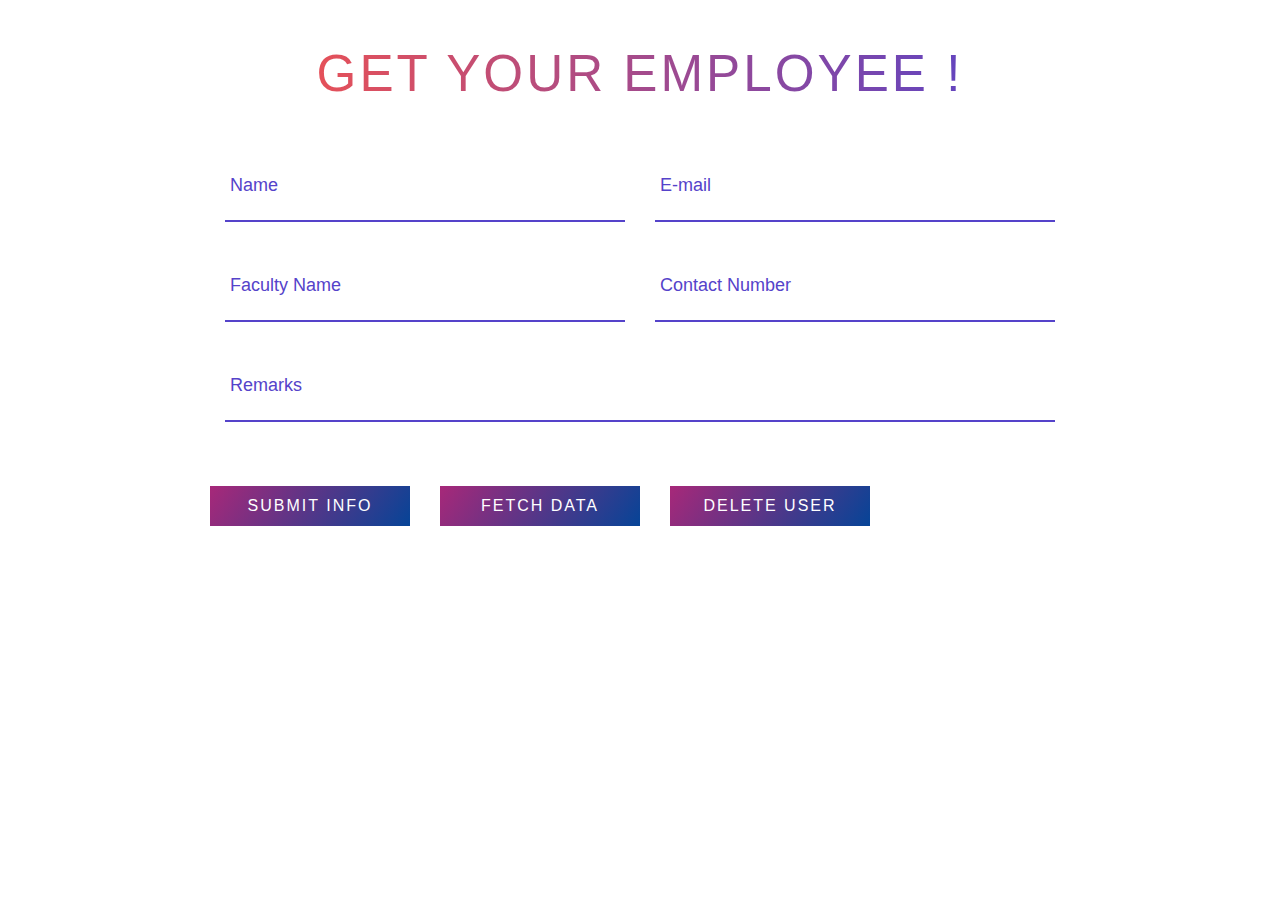
<file: templates/index.html>
<!DOCTYPE html>
<html lang="en">

<head>
    <meta charset="UTF-8">
    <meta http-equiv="X-UA-Compatible" content="IE=edge">
    <meta name="viewport" content="width=device-width, initial-scale=1.0">
    <title>Document</title>
    <link href="//maxcdn.bootstrapcdn.com/bootstrap/4.1.1/css/bootstrap.min.css" rel="stylesheet" id="bootstrap-css">
    <script src="//maxcdn.bootstrapcdn.com/bootstrap/4.1.1/js/bootstrap.min.js"></script>
    <script src="//cdnjs.cloudflare.com/ajax/libs/jquery/3.2.1/jquery.min.js"></script>

    <style>
        .get-in-touch {
            max-width: 800px;
            margin: 50px auto;
            position: relative;

        }

        @keyframes title {
            from {
                color: #5543ca;
                background-clip: text !important;
                background: #5543ca;
                -webkit-background-clip: text !important;
                -webkit-text-fill-color: transparent !important;

                background: -moz-linear-gradient(left, #f4524d 0%, #5543ca 100%) !important;
                background: -webkit-linear-gradient(left, #f4524d 0%, #5543ca 100%) !important;
                background: linear-gradient(to right, #f4524d 0%, #5543ca 100%) !important;
            }

            to {
                color: #5543ca;
                background-clip: text !important;
                background: #5543ca;
                -webkit-background-clip: text !important;
                -webkit-text-fill-color: transparent !important;

                background: -moz-linear-gradient(left, #5543ca 0%, #f4524d 100%) !important;
                background: -webkit-linear-gradient(left, #5543ca 0%, #f4524d 100%) !important;
                background: linear-gradient(to right, #5543ca 0%, #f4524d 100%) !important;
            }
        }

        .get-in-touch .title {
            text-align: center;
            text-transform: uppercase;
            letter-spacing: 3px;
            font-size: 3.2em;
            line-height: 48px;
            padding-bottom: 48px;
            color: #5543ca;
            background-clip: text !important;
            background: #5543ca;
            background: -moz-linear-gradient(left, #f4524d 0%, #5543ca 100%) !important;
            background: -webkit-linear-gradient(left, #f4524d 0%, #5543ca 100%) !important;
            background: linear-gradient(to right, #f4524d 0%, #5543ca 100%) !important;
            -webkit-background-clip: text !important;
            -webkit-text-fill-color: transparent !important;
            animation-name: title;
            animation-duration: 4s;
            animation-iteration-count: infinite;
            animation-play-state: running;
            animation-direction: alternate-reverse;
        }


        .contact-form .form-field {
            position: relative;
            margin: 32px 0;
        }

        .contact-form .input-text {
            display: block;
            width: 100%;
            height: 36px;
            border-width: 0 0 2px 0;
            border-color: #5543ca;
            font-size: 18px;
            line-height: 26px;
            font-weight: 400;
        }

        .contact-form .input-text:focus {
            outline: none;
        }

        .contact-form .input-text:focus+.label,
        .contact-form .input-text.not-empty+.label {
            -webkit-transform: translateY(-24px);
            transform: translateY(-24px);
        }

        .contact-form .label {
            position: absolute;
            left: 20px;
            bottom: 16px;
            font-size: 18px;
            line-height: 26px;
            font-weight: 400;
            color: #5543ca;
            cursor: text;
            transition: -webkit-transform .2s ease-in-out;
            transition: transform .2s ease-in-out;
            transition: transform .2s ease-in-out,
                -webkit-transform .2s ease-in-out;
        }

        .contact-form .submit-btn {
            display: inline-block;
            background-color: #000;
            background-image: linear-gradient(125deg, #a72879, #064497);
            color: #fff;
            text-transform: uppercase;
            letter-spacing: 2px;
            font-size: 16px;
            padding: 8px 16px;
            border: none;
            width: 200px;
            cursor: pointer;
        }

        .submit-btn:hover {
            background-image: linear-gradient(125deg, #064497, #a72879);
        }
    </style>
</head>

<body>

    <section class="get-in-touch">
        <h1 class="title">Get Your Employee !</h1>
        <div class="row">
            <form class="contact-form row" action="/output" method="POST">
                <div class="form-field col-lg-6">
                    <input id="name" name="name" class="input-text js-input" type="text">
                    <label class="label" for="name">Name</label>
                </div>
                <div class="form-field col-lg-6 ">
                    <input id="email" name="email" class="input-text js-input" type="email">
                    <label class="label" for="email">E-mail</label>
                </div>
                <div class="form-field col-lg-6 ">
                    <input id="company" name="company" class="input-text js-input" type="text">
                    <label class="label" for="company">Faculty Name</label>
                </div>
                <div class="form-field col-lg-6 ">
                    <input id="phone" name="phone" class="input-text js-input" type="text">
                    <label class="label" for="phone">Contact Number</label>
                </div>
                <div class="form-field col-lg-12">
                    <input id="message" name="message" class="input-text js-input" type="text">
                    <label class="label" for="message">Remarks</label>
                </div>
                <div class="row">
                    <div class="form-field col-lg-4">
                        <input class="submit-btn" type="submit" name="submit" value="Submit info">
                    </div>
                    <div class="form-field col-lg-4">
                        <input class="submit-btn" type="submit" name="fetch" value="Fetch data">
                    </div>
                    <div class="form-field col-lg-4">
                        <input class="submit-btn" type="submit" name="delete" value="Delete user">
                    </div>
            </form>
        </div>
        </div>
    </section>

</body>

</html>
</file>
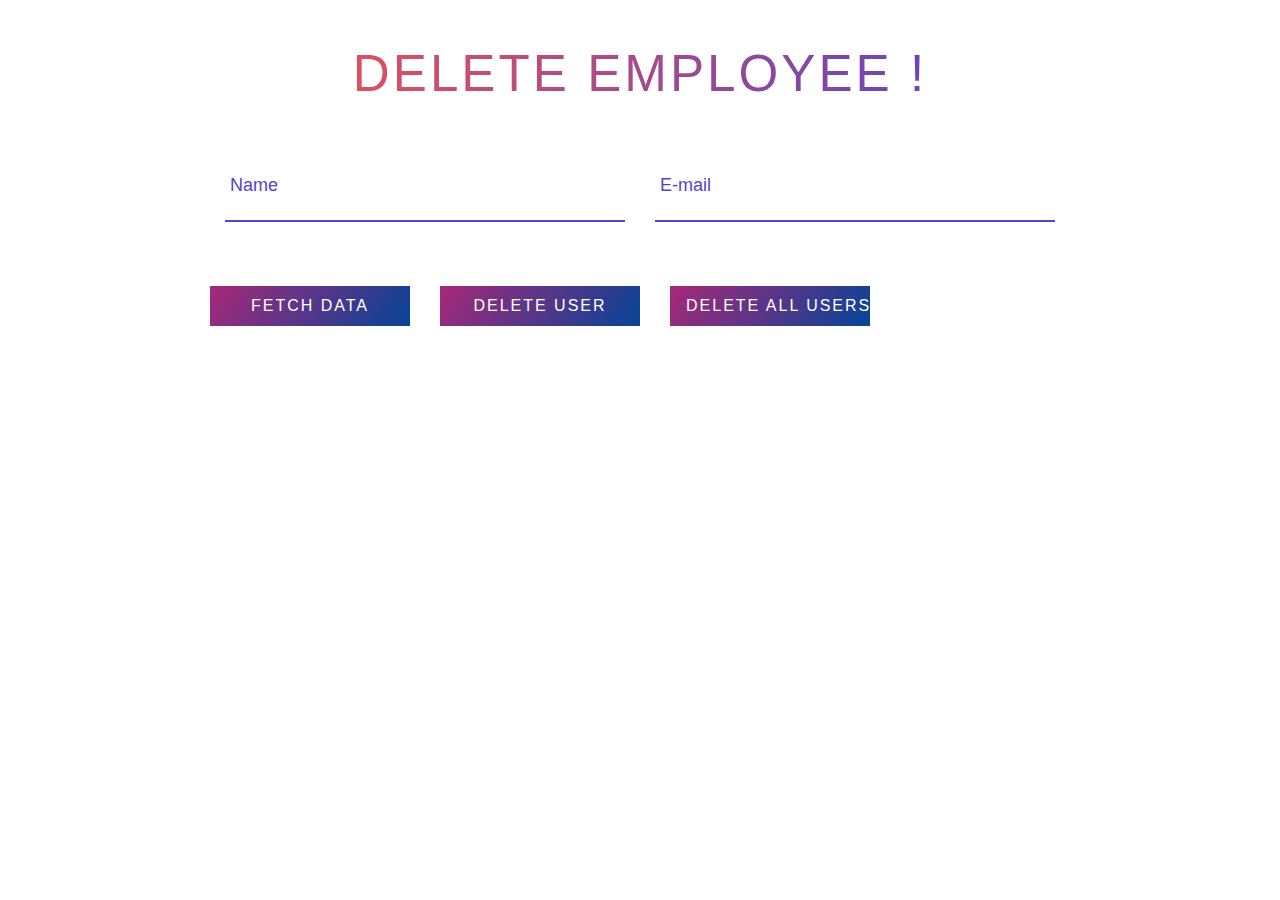
<file: templates/delete.html>
<!DOCTYPE html>
<html lang="en">

<head>
    <meta charset="UTF-8">
    <meta http-equiv="X-UA-Compatible" content="IE=edge">
    <meta name="viewport" content="width=device-width, initial-scale=1.0">
    <title>Delete page</title>
    <link href="//maxcdn.bootstrapcdn.com/bootstrap/4.1.1/css/bootstrap.min.css" rel="stylesheet" id="bootstrap-css">
    <script src="//maxcdn.bootstrapcdn.com/bootstrap/4.1.1/js/bootstrap.min.js"></script>
    <script src="//cdnjs.cloudflare.com/ajax/libs/jquery/3.2.1/jquery.min.js"></script>
    <link rel="stylesheet" href="index.css">
    <style>
        .get-in-touch {
            max-width: 800px;
            margin: 50px auto;
            position: relative;

        }

        @keyframes title {
            from {
                color: #5543ca;
                background-clip: text !important;
                background: #5543ca;
                -webkit-background-clip: text !important;
                -webkit-text-fill-color: transparent !important;

                background: -moz-linear-gradient(left, #f4524d 0%, #5543ca 100%) !important;
                background: -webkit-linear-gradient(left, #f4524d 0%, #5543ca 100%) !important;
                background: linear-gradient(to right, #f4524d 0%, #5543ca 100%) !important;
            }

            to {
                color: #5543ca;
                background-clip: text !important;
                background: #5543ca;
                -webkit-background-clip: text !important;
                -webkit-text-fill-color: transparent !important;

                background: -moz-linear-gradient(left, #5543ca 0%, #f4524d 100%) !important;
                background: -webkit-linear-gradient(left, #5543ca 0%, #f4524d 100%) !important;
                background: linear-gradient(to right, #5543ca 0%, #f4524d 100%) !important;
            }
        }

        .get-in-touch .title {
            text-align: center;
            text-transform: uppercase;
            letter-spacing: 3px;
            font-size: 3.2em;
            line-height: 48px;
            padding-bottom: 48px;
            color: #5543ca;
            background-clip: text !important;
            background: #5543ca;
            background: -moz-linear-gradient(left, #f4524d 0%, #5543ca 100%) !important;
            background: -webkit-linear-gradient(left, #f4524d 0%, #5543ca 100%) !important;
            background: linear-gradient(to right, #f4524d 0%, #5543ca 100%) !important;
            -webkit-background-clip: text !important;
            -webkit-text-fill-color: transparent !important;
            animation-name: title;
            animation-duration: 4s;
            animation-iteration-count: infinite;
            animation-play-state: running;
            animation-direction: alternate-reverse;
        }


        .contact-form .form-field {
            position: relative;
            margin: 32px 0;
        }

        .contact-form .input-text {
            display: block;
            width: 100%;
            height: 36px;
            border-width: 0 0 2px 0;
            border-color: #5543ca;
            font-size: 18px;
            line-height: 26px;
            font-weight: 400;
        }

        .contact-form .input-text:focus {
            outline: none;
        }

        .contact-form .input-text:focus+.label,
        .contact-form .input-text.not-empty+.label {
            -webkit-transform: translateY(-24px);
            transform: translateY(-24px);
        }

        .contact-form .label {
            position: absolute;
            left: 20px;
            bottom: 16px;
            font-size: 18px;
            line-height: 26px;
            font-weight: 400;
            color: #5543ca;
            cursor: text;
            transition: -webkit-transform .2s ease-in-out;
            transition: transform .2s ease-in-out;
            transition: transform .2s ease-in-out,
                -webkit-transform .2s ease-in-out;
        }

        .contact-form .submit-btn {
            display: inline-block;
            background-color: #000;
            background-image: linear-gradient(125deg, #a72879, #064497);
            color: #fff;
            text-transform: uppercase;
            letter-spacing: 2px;
            font-size: 16px;
            padding: 8px 16px;
            border: none;
            width: 200px;
            cursor: pointer;
        }

        .submit-btn:hover {
            background-image: linear-gradient(125deg, #064497, #a72879);
        }
    </style>

</head>

<body>

    <section class="get-in-touch">
        <h1 class="title">Delete employee !</h1>
        <div class="row">
            <form class="contact-form row" action="/delete" method="POST">
                <div class="form-field col-lg-6">
                    <input id="name" name="name" class="input-text js-input" type="text">
                    <label class="label" for="name">Name</label>
                </div>
                <div class="form-field col-lg-6 ">
                    <input id="email" name="email" class="input-text js-input" type="email">
                    <label class="label" for="email">E-mail</label>
                </div>
                <div class="row">
                    <div class="form-field col-lg-4">
                        <input class="submit-btn" type="submit" name="fetch" value="Fetch data">
                    </div>
                    <div class="form-field col-lg-4">
                        <input class="submit-btn" type="submit" name="delete" value="Delete user">
                    </div>
                    <div class="form-field col-lg-4">
                        <input class="submit-btn" type="submit" name="delete_all" value="Delete all users">
                    </div>
            </form>
        </div>
        </div>
    </section>

</body>

</html>
</file>
<file: templates/index.css>
.get-in-touch {
    max-width: 800px;
    margin: 50px auto;
    position: relative;

}

@keyframes title {
    from {
        color: #5543ca;
        background-clip: text !important;
        background: #5543ca;
        -webkit-background-clip: text !important;
        -webkit-text-fill-color: transparent !important;

        background: -moz-linear-gradient(left, #f4524d 0%, #5543ca 100%) !important;
        background: -webkit-linear-gradient(left, #f4524d 0%, #5543ca 100%) !important;
        background: linear-gradient(to right, #f4524d 0%, #5543ca 100%) !important;
    }

    to {
        color: #5543ca;
        background-clip: text !important;
        background: #5543ca;
        -webkit-background-clip: text !important;
        -webkit-text-fill-color: transparent !important;

        background: -moz-linear-gradient(left, #5543ca 0%, #f4524d 100%) !important;
        background: -webkit-linear-gradient(left, #5543ca 0%, #f4524d 100%) !important;
        background: linear-gradient(to right, #5543ca 0%, #f4524d 100%) !important;
    }
}

.get-in-touch .title {
    text-align: center;
    text-transform: uppercase;
    letter-spacing: 3px;
    font-size: 3.2em;
    line-height: 48px;
    padding-bottom: 48px;
    color: #5543ca;
    background-clip: text !important;
    background: #5543ca;
    background: -moz-linear-gradient(left, #f4524d 0%, #5543ca 100%) !important;
    background: -webkit-linear-gradient(left, #f4524d 0%, #5543ca 100%) !important;
    background: linear-gradient(to right, #f4524d 0%, #5543ca 100%) !important;
    -webkit-background-clip: text !important;
    -webkit-text-fill-color: transparent !important;
    animation-name: title;
    animation-duration: 4s;
    animation-iteration-count: infinite;
    animation-play-state: running;
    animation-direction: alternate-reverse;
}


.contact-form .form-field {
    position: relative;
    margin: 32px 0;
}

.contact-form .input-text {
    display: block;
    width: 100%;
    height: 36px;
    border-width: 0 0 2px 0;
    border-color: #5543ca;
    font-size: 18px;
    line-height: 26px;
    font-weight: 400;
}

.contact-form .input-text:focus {
    outline: none;
}

.contact-form .input-text:focus+.label,
.contact-form .input-text.not-empty+.label {
    -webkit-transform: translateY(-24px);
    transform: translateY(-24px);
}

.contact-form .label {
    position: absolute;
    left: 20px;
    bottom: 16px;
    font-size: 18px;
    line-height: 26px;
    font-weight: 400;
    color: #5543ca;
    cursor: text;
    transition: -webkit-transform .2s ease-in-out;
    transition: transform .2s ease-in-out;
    transition: transform .2s ease-in-out,
        -webkit-transform .2s ease-in-out;
}

.contact-form .submit-btn {
    display: inline-block;
    background-color: #000;
    background-image: linear-gradient(125deg, #a72879, #064497);
    color: #fff;
    text-transform: uppercase;
    letter-spacing: 2px;
    font-size: 16px;
    padding: 8px 16px;
    border: none;
    width: 200px;
    cursor: pointer;
}

.submit-btn:hover {
    background-image: linear-gradient(125deg, #064497, #a72879);
}
</file>
